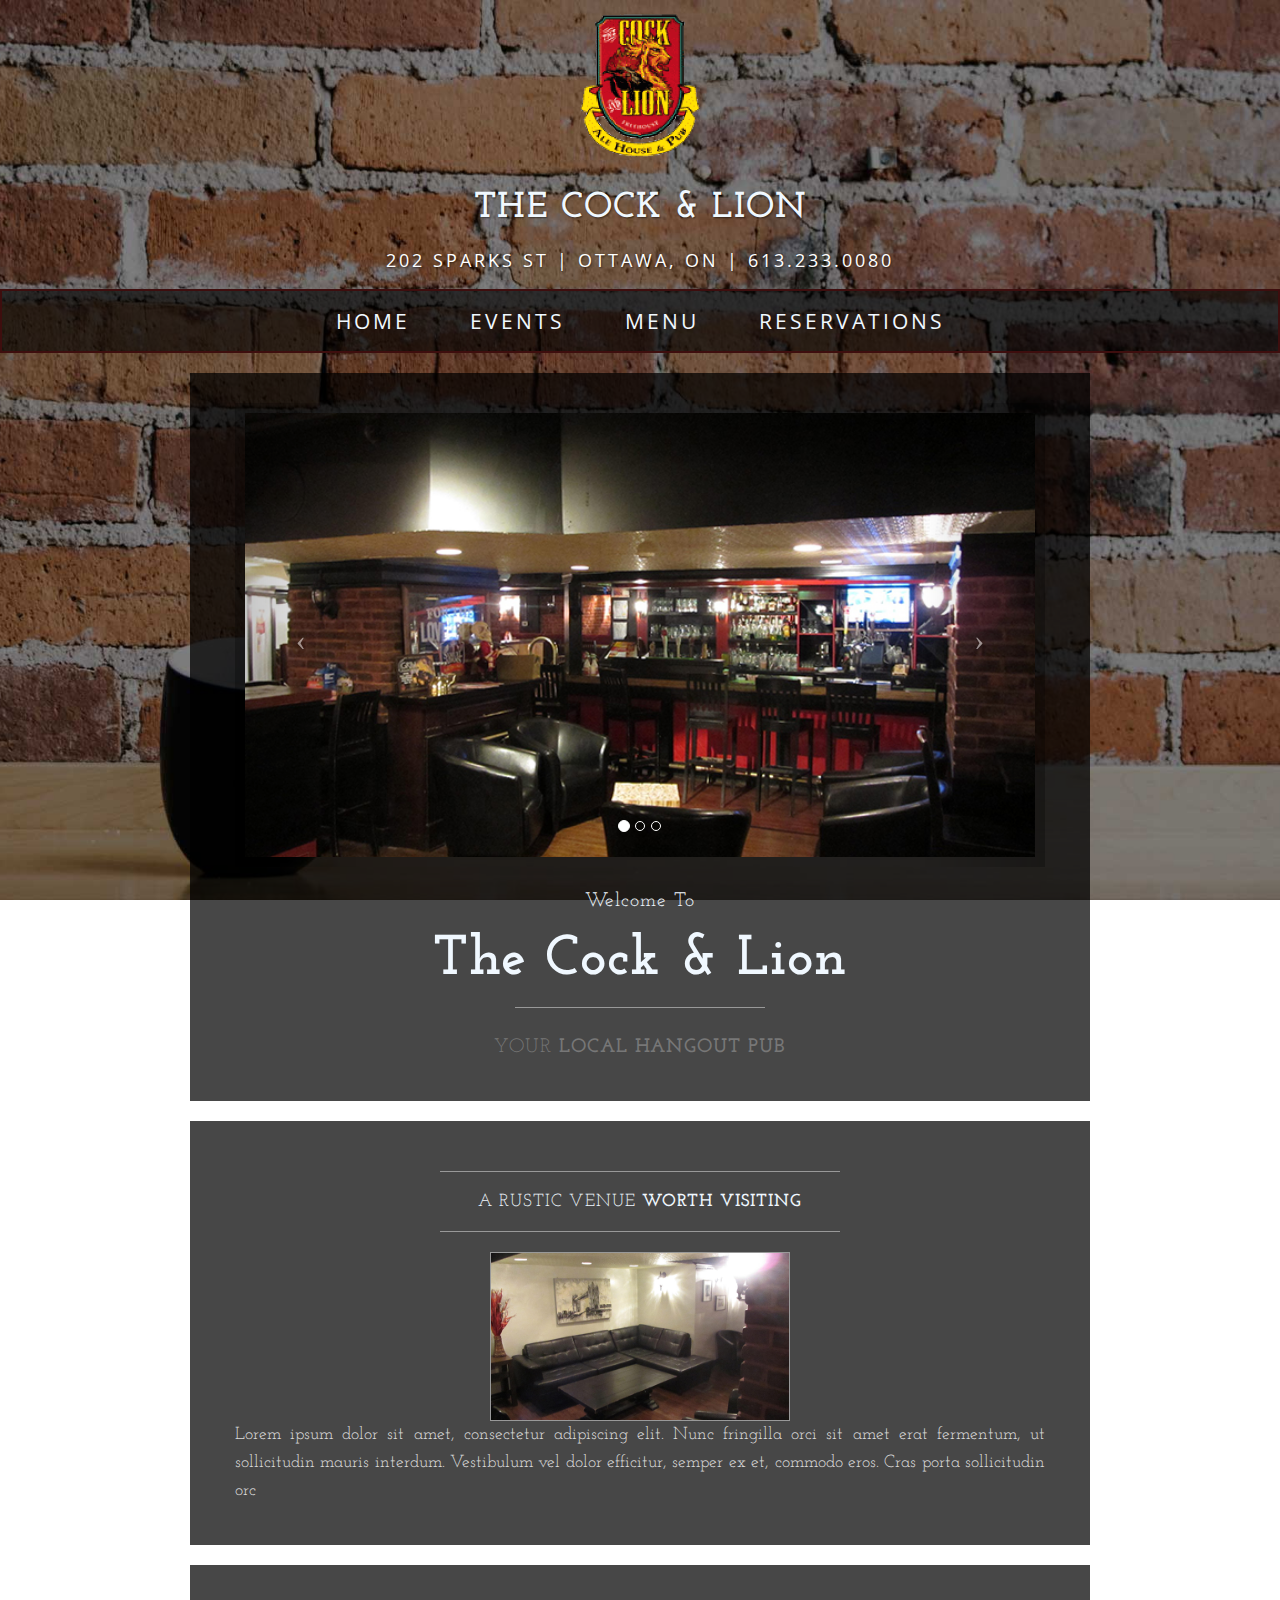
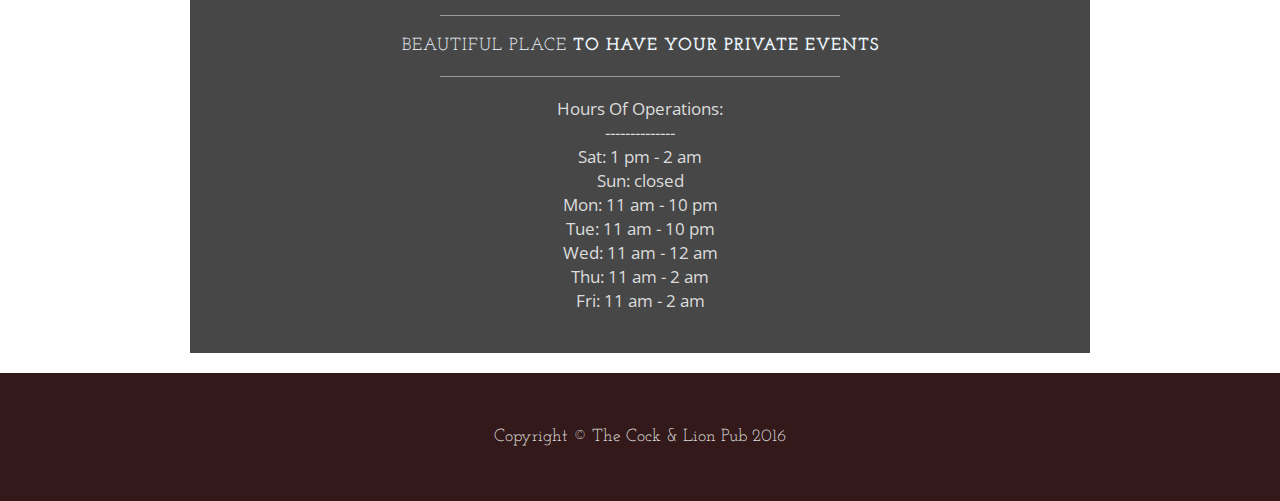
<file: index.html>
<!DOCTYPE html>
<html lang="en">

<head>

    <meta charset="utf-8">
    <meta http-equiv="X-UA-Compatible" content="IE=edge">
    <meta name="viewport" content="width=device-width, initial-scale=1">
    <meta name="description" content="">
    <meta name="author" content="">

    <title>Business Casual - Start Bootstrap Theme</title>

    <!-- Bootstrap Core CSS -->
    <link href="css/bootstrap.min.css" rel="stylesheet">

    <!-- Custom CSS -->
    <link href="css/business-casual.css" rel="stylesheet">

    <!-- Fonts -->
    <link href="http://fonts.googleapis.com/css?family=Open+Sans:300italic,400italic,600italic,700italic,800italic,400,300,600,700,800" rel="stylesheet" type="text/css">
    <link href="http://fonts.googleapis.com/css?family=Josefin+Slab:100,300,400,600,700,100italic,300italic,400italic,600italic,700italic" rel="stylesheet" type="text/css">

    <!-- HTML5 Shim and Respond.js IE8 support of HTML5 elements and media queries -->
    <!-- WARNING: Respond.js doesn't work if you view the page via file:// -->
    <!--[if lt IE 9]>
        <script src="https://oss.maxcdn.com/libs/html5shiv/3.7.0/html5shiv.js"></script>
        <script src="https://oss.maxcdn.com/libs/respond.js/1.4.2/respond.min.js"></script>
    <![endif]-->

</head>

<body>
    <div class="brand">
    
            <img style="max-width:150px; margin-top: 2px;"
             id="logo" src="img/Cocklionlogo.png">
    
		<h1 id=#header>The Cock & Lion</h1>
    </div>
    <div class="address-bar">202 Sparks st | Ottawa, ON | 613.233.0080 </div>

    <!-- Navigation -->
    <nav class="navbar fix navbar-default"  role="navigation">
        <div class="container-fluid">
            <!-- Brand and toggle get grouped for better mobile display -->
            <div class="navbar-header">
                <button type="button" class="navbar-toggle" data-toggle="collapse" data-target="#bs-example-navbar-collapse-1">
                    <span class="sr-only">Toggle navigation</span>
                    <span class="icon-bar"></span>
                    <span class="icon-bar"></span>
                    <span class="icon-bar"></span>
                </button>
                <!-- navbar-brand is hidden on larger screens, but visible when the menu is collapsed -->
                <a class="navbar-brand" href="index.html">cock and lion</a>
            </div>
            <!-- Collect the nav links, forms, and other content for toggling -->
            <div class="collapse navbar-collapse" id="bs-example-navbar-collapse-1">
                <ul class="nav navbar-nav">
                    <li>
                        <a href="index.html">Home</a>
                    </li>
                    <li>
                        <a href="events.html">Events</a>
                    </li>
                    <li>
                        <a href="Menu.html">Menu</a>
                    </li>
                    <li>
                        <a href="contact.html">Reservations</a>
                    </li>
                </ul>
            </div>
            <!-- /.navbar-collapse -->
        </div>
        <!-- /.container -->
    </nav>

    <div class="container">

        <div class="row">
            <div class="box">
                <div class="col-lg-12 text-center">
                    <div id="carousel-example-generic" class="carousel slide">
                        <!-- Indicators -->
                        <ol class="carousel-indicators hidden-xs">
                            <li data-target="#carousel-example-generic" data-slide-to="0" class="active"></li>
                            <li data-target="#carousel-example-generic" data-slide-to="1"></li>
                            <li data-target="#carousel-example-generic" data-slide-to="2"></li>
                        </ol>

                        <!-- Wrapper for slides -->
                        <div class="carousel-inner">
                            <div class="item active">
                                <img class="img-responsive img-full" src="img/interior.jpg" alt="">
                            </div>
                            <div class="item">
                                <img class="img-responsive img-full" src="img/interior.jpg" alt="">
                            </div>
                                <div class="item">
                                <img class="img-responsive img-full" src="img/interior.jpg" alt="">
                            </div>
                                <div class="item">
                                <img class="img-responsive img-full" src="img/interior.jpg" alt="">
                            </div>
                         
                        </div>

                        <!-- Controls -->
                        <a class="left carousel-control" href="#carousel-example-generic" data-slide="prev">
                            <span class="icon-prev"></span>
                        </a>
                        <a class="right carousel-control" href="#carousel-example-generic" data-slide="next">
                            <span class="icon-next"></span>
                        </a>
                    </div>
                    <h2 class="brand-before">
                        <small id="welcometo">Welcome to</small>
                    </h2>
                    <h1 class="brand-name">The Cock & Lion</h1>
                    <hr class="tagline-divider">
                    <h2>
                        <small>Your
                            <strong>Local Hangout Pub</strong>
                        </small>
                    </h2>
                </div>
            </div>
        </div>

        <div class="row">
            <div class="box">
                <div class="col-lg-12">
                    <hr>
                    <h2 class="intro-text text-center">A Rustic Venue
                        <strong>worth visiting</strong>
                    </h2>
                    <hr>
                    <img class="img-responsive img-border" src="img/interior2.jpg" style="width:300px;" alt="">
                    <hr class="visible-xs">
                    <p >Lorem ipsum dolor sit amet, consectetur adipiscing elit. Nunc fringilla orci sit amet erat fermentum, ut sollicitudin mauris interdum. Vestibulum vel dolor efficitur, semper ex et, commodo eros. Cras porta sollicitudin  orc</p>
                    
                </div>
            </div>
        </div>

        <div class="row">
            <div class="box">
                <div class="col-lg-12">
                    <hr>
                    <h2 class="intro-text text-center">Beautiful Place
                        <strong>to have your private events</strong>
                    </h2>
                    <hr>
           
                    <ul>
                    <li>Hours Of Operations:</li>
                    <li>--------------</li>
                    	<li>Sat: 1 pm - 2 am</li>
                    	<li>Sun: closed</li>
                    	<li>Mon: 11 am - 10 pm</li>
                    	<li>Tue: 11 am - 10 pm</li>
                    	<li>Wed: 11 am - 12 am</li>
                    	<li>Thu: 11 am - 2  am</li>
                    	<li>Fri: 11 am - 2 am</li>
                    </ul>
					
                </div>
            </div>
        </div>
</div>
    <!-- /.container -->

    <footer>
        <div class="container">
            <div class="row">
                <div class="col-lg-12 text-center">
                    <p>Copyright &copy; The Cock & Lion Pub 2016</p>
                </div>
            </div>
        </div>
    </footer>

    <!-- jQuery -->
    <script src="js/jquery.js"></script>

    <!-- Bootstrap Core JavaScript -->
    <script src="js/bootstrap.min.js"></script>

    <!-- Script to Activate the Carousel -->
    <script>
		
		document.addEventListener("DOMContentLoaded", function (){
			
			document.body.style.display = "block";
		})
    $('.carousel').carousel({
        interval: 4000 //changes the speed
    })
    </script>

</body>

</html>
</file>
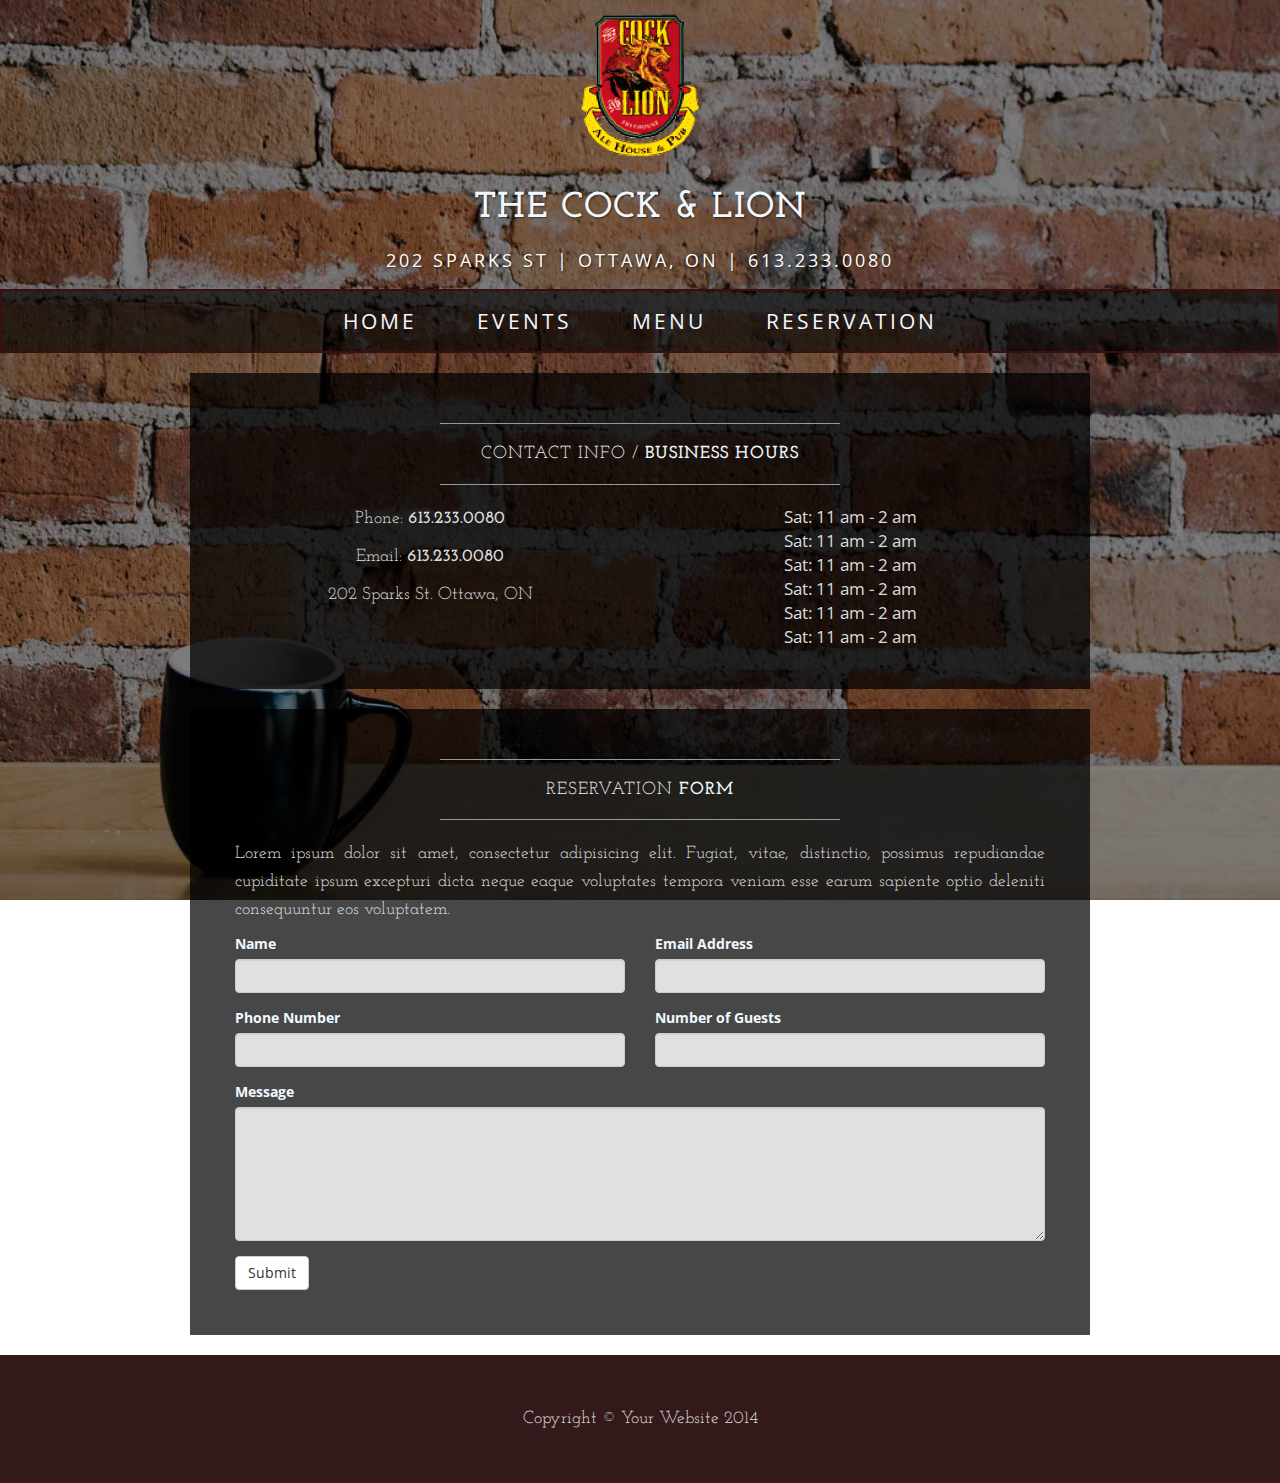
<file: contact.html>
<!DOCTYPE html>
<html lang="en">

<head>

    <meta charset="utf-8">
    <meta http-equiv="X-UA-Compatible" content="IE=edge">
    <meta name="viewport" content="width=device-width, initial-scale=1">
    <meta name="description" content="">
    <meta name="author" content="">

    <title>Contact - Business Casual - Start Bootstrap Theme</title>

    <!-- Bootstrap Core CSS -->
    <link href="css/bootstrap.min.css" rel="stylesheet">

    <!-- Custom CSS -->
    <link href="css/business-casual.css" rel="stylesheet">
    <link href="css/menu.css" rel="stylesheet">

    <!-- Fonts -->
    <link href="http://fonts.googleapis.com/css?family=Open+Sans:300italic,400italic,600italic,700italic,800italic,400,300,600,700,800" rel="stylesheet" type="text/css">
    <link href="http://fonts.googleapis.com/css?family=Josefin+Slab:100,300,400,600,700,100italic,300italic,400italic,600italic,700italic" rel="stylesheet" type="text/css">

    <!-- HTML5 Shim and Respond.js IE8 support of HTML5 elements and media queries -->
    <!-- WARNING: Respond.js doesn't work if you view the page via file:// -->
    <!--[if lt IE 9]>
        <script src="https://oss.maxcdn.com/libs/html5shiv/3.7.0/html5shiv.js"></script>
        <script src="https://oss.maxcdn.com/libs/respond.js/1.4.2/respond.min.js"></script>
    <![endif]-->

</head>

<body>

  <div class="brand">
    
            <img style="max-width:150px; margin-top: 2px;"
             id="logo" src="img/Cocklionlogo.png">
    
		<h1 id=#header>The Cock & Lion</h1>
    </div>
    <div class="address-bar">202 Sparks st | Ottawa, ON | 613.233.0080 </div>


   <nav class="navbar fix navbar-default" role="navigation">
        <div class="container">
            <!-- Brand and toggle get grouped for better mobile display -->
            <div class="navbar-header">
                <button type="button" class="navbar-toggle" data-toggle="collapse" data-target="#bs-example-navbar-collapse-1">
                    <span class="sr-only">Toggle navigation</span>
                    <span class="icon-bar"></span>
                    <span class="icon-bar"></span>
                    <span class="icon-bar"></span>
                </button>
                <!-- navbar-brand is hidden on larger screens, but visible when the menu is collapsed -->
                <a class="navbar-brand" href="index.html">Cock & LION</a>
            </div>
            <!-- Collect the nav links, forms, and other content for toggling -->
            <div class="collapse navbar-collapse" id="bs-example-navbar-collapse-1">
                <ul class="nav navbar-nav">
                    <li>
                        <a href="index.html">Home</a>
                    </li>
                    <li>
                        <a href="events.html">Events</a>
                    </li>
                    <li>
                        <a href="Menu.html">Menu</a>
                    </li>
                    <li>
                        <a href="contact.html">Reservation</a>
                    </li>
                </ul>
            </div>
            <!-- /.navbar-collapse -->
        </div>
        <!-- /.container -->
    </nav>


    <div class="container">

        <div class="row">
            <div class="box">
                <div class="col-lg-12">
                    <hr>
                    <h2 class="intro-text text-center">Contact info /
                        <strong>business HOurs</strong>
                    </h2>
                    <hr>
                </div>
               
          	<div class="col-sm-6">
				<div class="items">
				
					<p class="infos">Phone: <strong>613.233.0080</strong></p>
					<p class="infos">Email: <strong>613.233.0080</strong></p>
					<div  >
						<p class="infos">202 Sparks St. Ottawa, ON</p>
					</div>
      			</div>
			</div>
      		<div class="col-sm-6">
      			<div class="items">
				<ul>
                   
                    
                    	<li>Sat: 11 am - 2 am</li>
                    	<li>Sat: 11 am - 2 am</li>
                    	<li>Sat: 11 am - 2 am</li>
                    	<li>Sat: 11 am - 2 am</li>
                    	<li>Sat: 11 am - 2 am</li>
                    	<li>Sat: 11 am - 2 am</li>
                    </ul>
				</div>
                   
				
<!--
                    <ul>
                    <li>Hours Of Operations:</li>
                    
                    	<li>Sat: 11 am - 2 am</li>
                    	<li>Sat: 11 am - 2 am</li>
                    	<li>Sat: 11 am - 2 am</li>
                    	<li>Sat: 11 am - 2 am</li>
                    	<li>Sat: 11 am - 2 am</li>
                    	<li>Sat: 11 am - 2 am</li>
                    </ul>
-->
			</div>
                </div>
                <div class="clearfix"></div>
            </div>
        </div>

        <div class="row">
            <div class="box">
                <div class="col-lg-12">
                    <hr>
                    <h2 class="intro-text text-center">Reservation
                        <strong>form</strong>
                    </h2>
                    <hr>
                    <p>Lorem ipsum dolor sit amet, consectetur adipisicing elit. Fugiat, vitae, distinctio, possimus repudiandae cupiditate ipsum excepturi dicta neque eaque voluptates tempora veniam esse earum sapiente optio deleniti consequuntur eos voluptatem.</p>
                    <form role="form">
                        <div class="row">
                            <div class="form-group col-md-6">
                                <label>Name</label>
                                <input type="text" class="form-control">
                            </div>
                            <div class="form-group col-md-6">
                                <label>Email Address</label>
                                <input type="email" class="form-control">
                            </div>
                            <div class="form-group col-md-6">
                                <label>Phone Number</label>
                                <input type="tel" class="form-control">
                            </div>
                               <div class="form-group col-md-6">
                                <label>Number of Guests</label>
                                <input type="tel" class="form-control">
                            </div>
                            <div class="clearfix"></div>
                            <div class="form-group col-lg-12">
                                <label>Message</label>
                                <textarea class="form-control" rows="6"></textarea>
                            </div>
                            <div class="form-group col-lg-12">
                                <input type="hidden" name="save" value="contact">
                                <button type="submit" class="btn btn-default">Submit</button>
                            </div>
                        </div>
                    </form>
                </div>
            </div>
        </div>

    </div>
    <!-- /.container -->

    <footer>
        <div class="container">
            <div class="row">
                <div class="col-lg-12 text-center">
                    <p>Copyright &copy; Your Website 2014</p>
                </div>
            </div>
        </div>
    </footer>
 <script>
		
		document.addEventListener("DOMContentLoaded", function (){
			
			document.body.style.display = "block";
		})
  
    </script>
    <!-- jQuery -->
    <script src="js/jquery.js"></script>

    <!-- Bootstrap Core JavaScript -->
    <script src="js/bootstrap.min.js"></script>

</body>

</html>
</file>
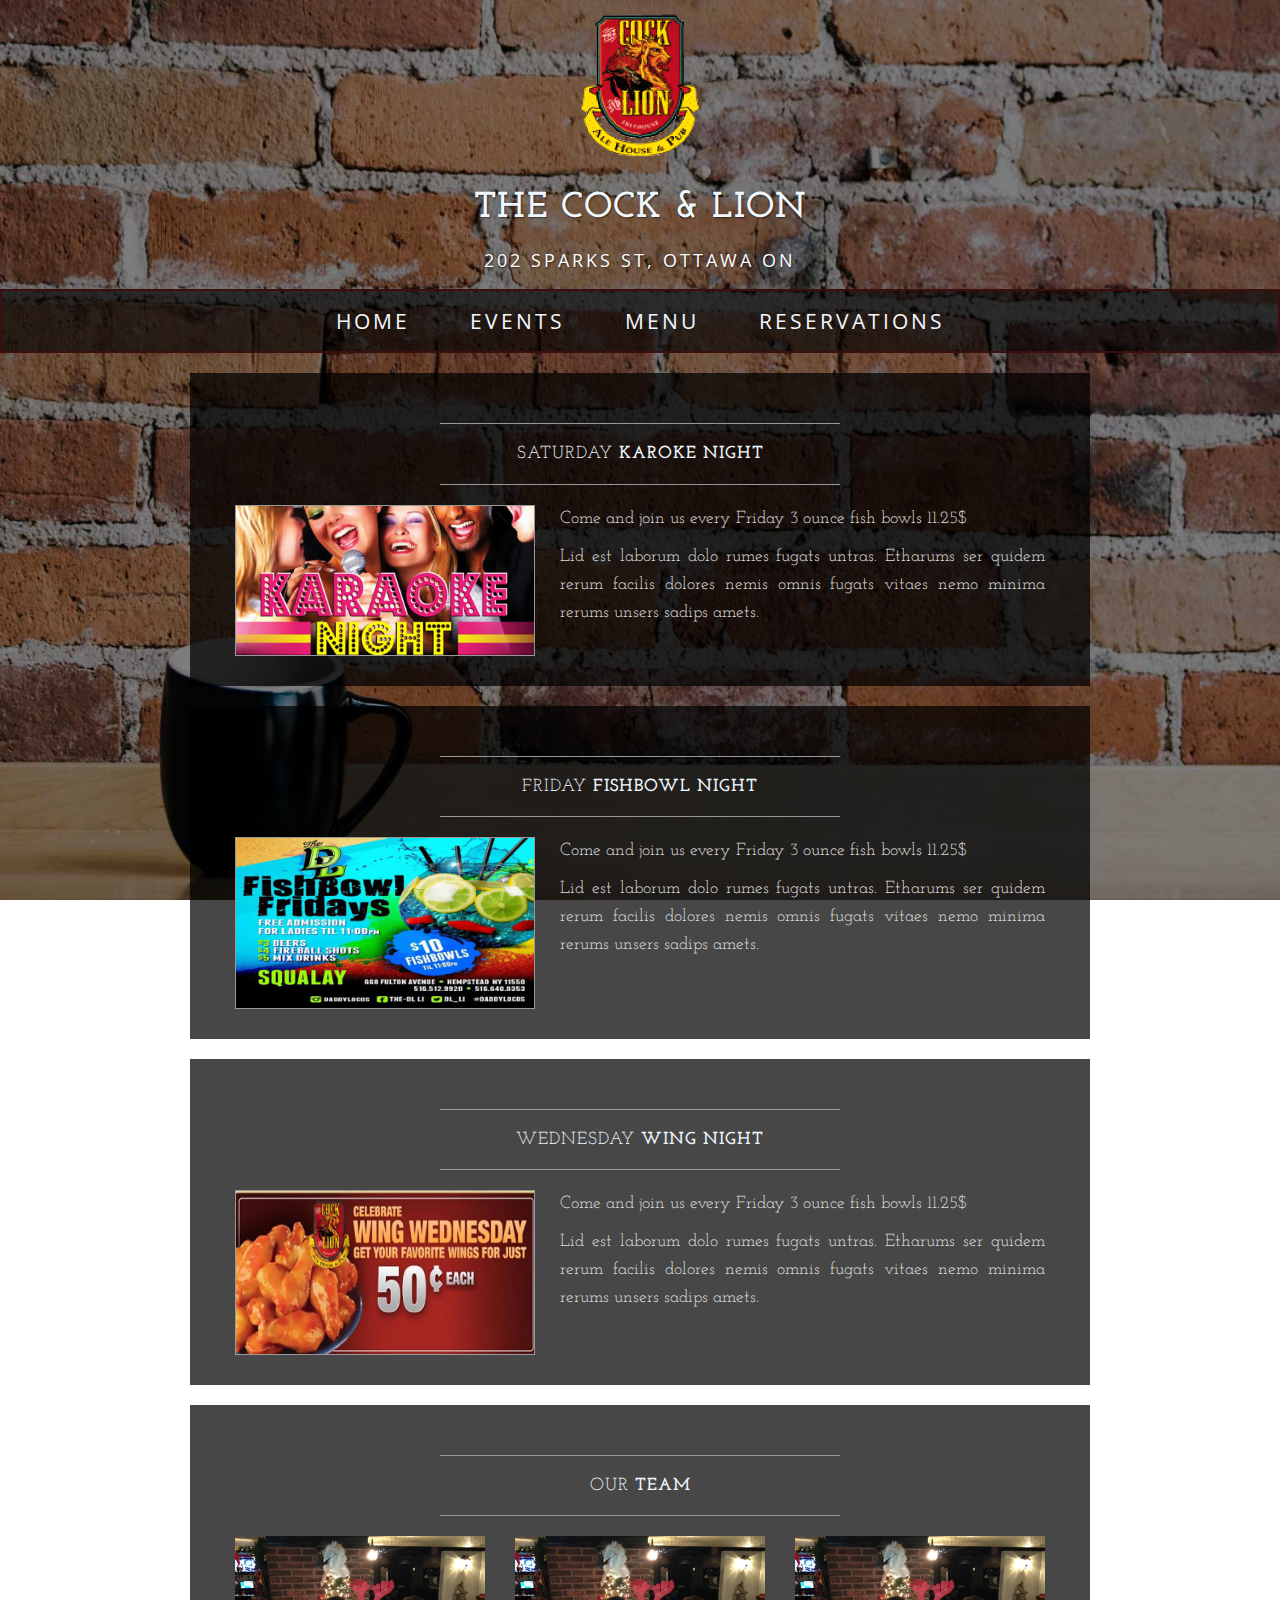
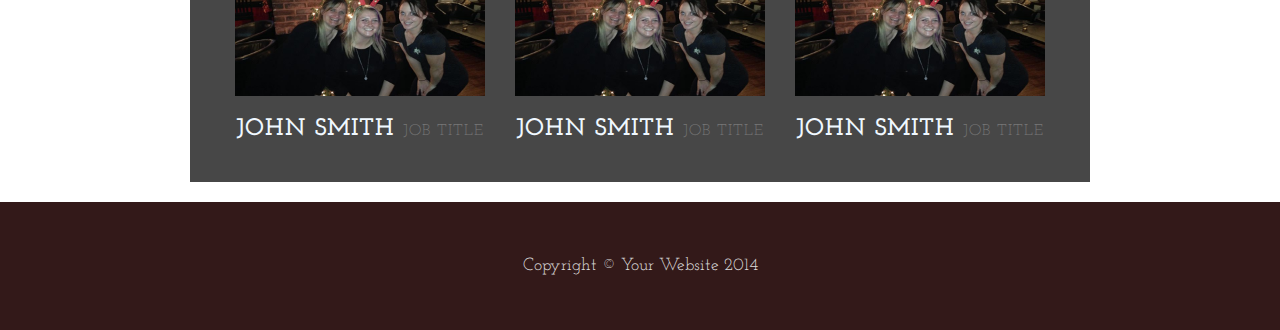
<file: events.html>
<!DOCTYPE html>
<html lang="en">

<head>

    <meta charset="utf-8">
    <meta http-equiv="X-UA-Compatible" content="IE=edge">
    <meta name="viewport" content="width=device-width, initial-scale=1">
    <meta name="description" content="">
    <meta name="author" content="">

    <title>About - Business Casual - Start Bootstrap Theme</title>

    <!-- Bootstrap Core CSS -->
    <link href="css/bootstrap.min.css" rel="stylesheet">

    <!-- Custom CSS -->
    <link href="css/business-casual.css" rel="stylesheet">

    <!-- Fonts -->
    <link href="http://fonts.googleapis.com/css?family=Open+Sans:300italic,400italic,600italic,700italic,800italic,400,300,600,700,800" rel="stylesheet" type="text/css">
    <link href="http://fonts.googleapis.com/css?family=Josefin+Slab:100,300,400,600,700,100italic,300italic,400italic,600italic,700italic" rel="stylesheet" type="text/css">

    <!-- HTML5 Shim and Respond.js IE8 support of HTML5 elements and media queries -->
    <!-- WARNING: Respond.js doesn't work if you view the page via file:// -->
    <!--[if lt IE 9]>
        <script src="https://oss.maxcdn.com/libs/html5shiv/3.7.0/html5shiv.js"></script>
        <script src="https://oss.maxcdn.com/libs/respond.js/1.4.2/respond.min.js"></script>
    <![endif]-->

</head>

<body>

       <div class="brand">
    
            <img style="max-width:150px; margin-top: 2px;"
             id="logo" src="img/Cocklionlogo.png">
    
		<h1 id=#header>The Cock & Lion</h1>
    </div>
    <div class="address-bar">202 Sparks st, Ottawa ON</div>

    <!-- Navigation -->
    <nav class="navbar fix navbar-default" role="navigation">
        <div class="container">
            <!-- Brand and toggle get grouped for better mobile display -->
            <div class="navbar-header">
                <button type="button" class="navbar-toggle" data-toggle="collapse" data-target="#bs-example-navbar-collapse-1">
                    <span class="sr-only">Toggle navigation</span>
                    <span class="icon-bar"></span>
                    <span class="icon-bar"></span>
                    <span class="icon-bar"></span>
                </button>
                <!-- navbar-brand is hidden on larger screens, but visible when the menu is collapsed -->
                <a class="navbar-brand" href="index.html">Business Casual</a>
            </div>
            <!-- Collect the nav links, forms, and other content for toggling -->
            <div class="collapse navbar-collapse" id="bs-example-navbar-collapse-1">
                <ul class="nav navbar-nav">
                    <li>
                        <a href="index.html">Home</a>
                    </li>
                    <li>
                        <a href="events.html">Events</a>
                    </li>
                    <li>
                        <a href="Menu.html">Menu</a>
                    </li>
                    <li>
                        <a href="contact.html">Reservations</a>
                    </li>
                </ul>
            </div>
            <!-- /.navbar-collapse -->
        </div>
        <!-- /.container -->
    </nav>

    <div class="container">

        <div class="row">
          <div class="box">
                <div class="col-lg-12">
                    <hr>
                    <h2 class="intro-text text-center">Saturday
                        <strong>Karoke Night</strong>
                    </h2>
                    <hr>
                    <img class="img-responsive img-border img-left" src="img/karoke.jpg" id="blurp" alt="">
                    <hr class="visible-xs">
                 <p>Come and join us every Friday 3 ounce fish bowls 11.25$</p>
                    <p>Lid est laborum dolo rumes fugats untras. Etharums ser quidem rerum facilis dolores nemis omnis fugats vitaes nemo minima rerums unsers sadips amets.</p>
                    
                </div>
            </div>
            <!--------------------Day------------------>
            <div class="box">
                <div class="col-lg-12">
                    <hr>
                    <h2 class="intro-text text-center">Friday
                        <strong>Fishbowl Night</strong>
                    </h2>
                    <hr>
                    <img class="img-responsive img-border img-left" src="img/Fishbowl.jpg" id="blurp" alt="">
                    <hr class="visible-xs">
                 <p>Come and join us every Friday 3 ounce fish bowls 11.25$</p>
                    <p>Lid est laborum dolo rumes fugats untras. Etharums ser quidem rerum facilis dolores nemis omnis fugats vitaes nemo minima rerums unsers sadips amets.</p>
                    
                </div>
            </div>
            <!--------------------Day------------------>
             <div class="box">
                <div class="col-lg-12">
                    <hr>
                    <h2 class="intro-text text-center">Wednesday
                        <strong>Wing Night</strong>
                    </h2>
                    <hr>
                    <img class="img-responsive img-border img-left" src="img/Wings.jpg" id="blurp" alt="">
                    <hr class="visible-xs">
                 <p>Come and join us every Friday 3 ounce fish bowls 11.25$</p>
                    <p>Lid est laborum dolo rumes fugats untras. Etharums ser quidem rerum facilis dolores nemis omnis fugats vitaes nemo minima rerums unsers sadips amets.</p>
                    
                </div>
            </div>
            <!--------------------Day------------------>
  
        </div>

        <div class="row">
            <div class="box">
                <div class="col-lg-12">
                    <hr>
                    <h2 class="intro-text text-center">Our
                        <strong>Team</strong>
                    </h2>
                    <hr>
                </div>
                <div class="col-sm-4 text-center">
                    <img class="img-responsive" src="img/team.jpg" alt="">
                    <h3>John Smith
                        <small>Job Title</small>
                    </h3>
                </div>
                <div class="col-sm-4 text-center">
                    <img class="img-responsive" src="img/team.jpg" alt="">
                    <h3>John Smith
                        <small>Job Title</small>
                    </h3>
                </div>
                <div class="col-sm-4 text-center">
                    <img class="img-responsive" src="img/team.jpg" alt="">
                    <h3>John Smith
                        <small>Job Title</small>
                    </h3>
                </div>
                <div class="clearfix"></div>
            </div>
        </div>

    </div>
    <!-- /.container -->

    <footer>
        <div class="container">
            <div class="row">
                <div class="col-lg-12 text-center">
                    <p>Copyright &copy; Your Website 2014</p>
                </div>
            </div>
        </div>
    </footer>
 <script>
		
		document.addEventListener("DOMContentLoaded", function (){
			
			document.body.style.display = "block";
		})
 
    </script>
    <!-- jQuery -->
    <script src="js/jquery.js"></script>

    <!-- Bootstrap Core JavaScript -->
    <script src="js/bootstrap.min.js"></script>

</body>

</html>
</file>
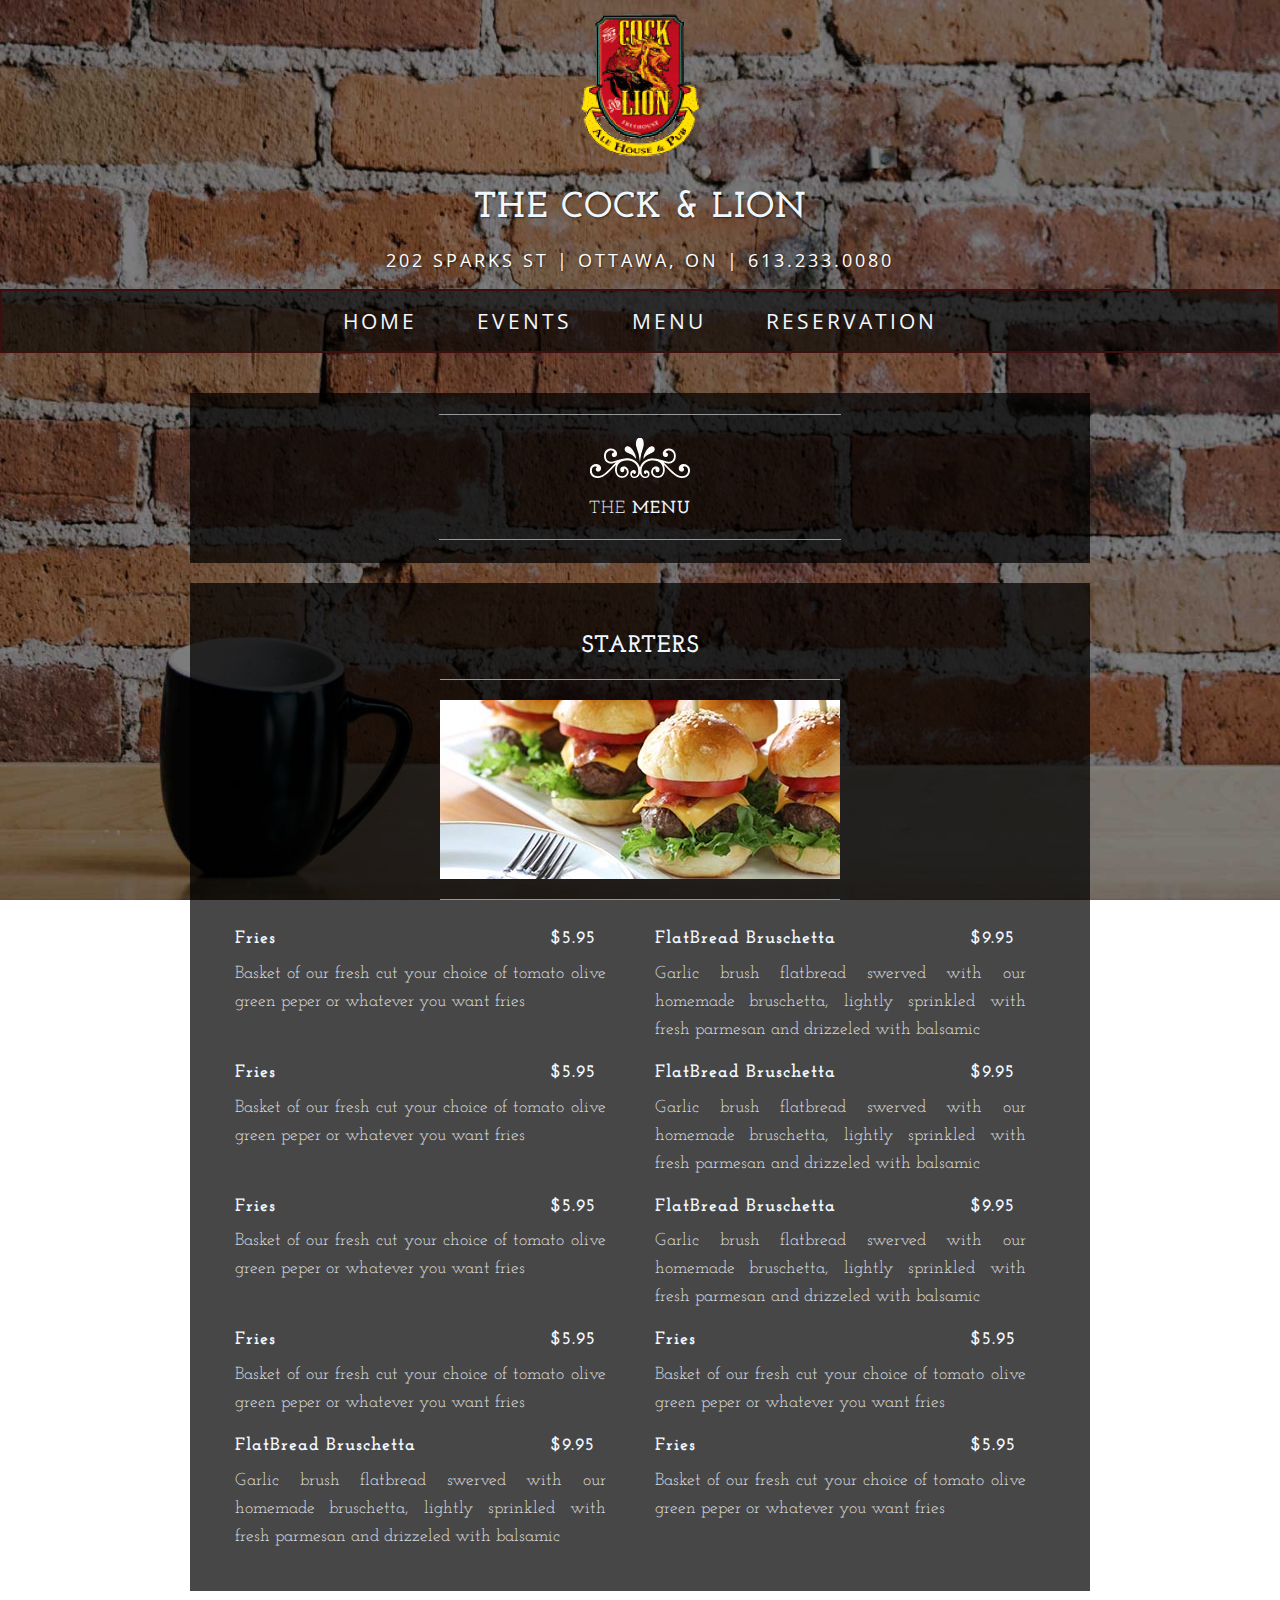
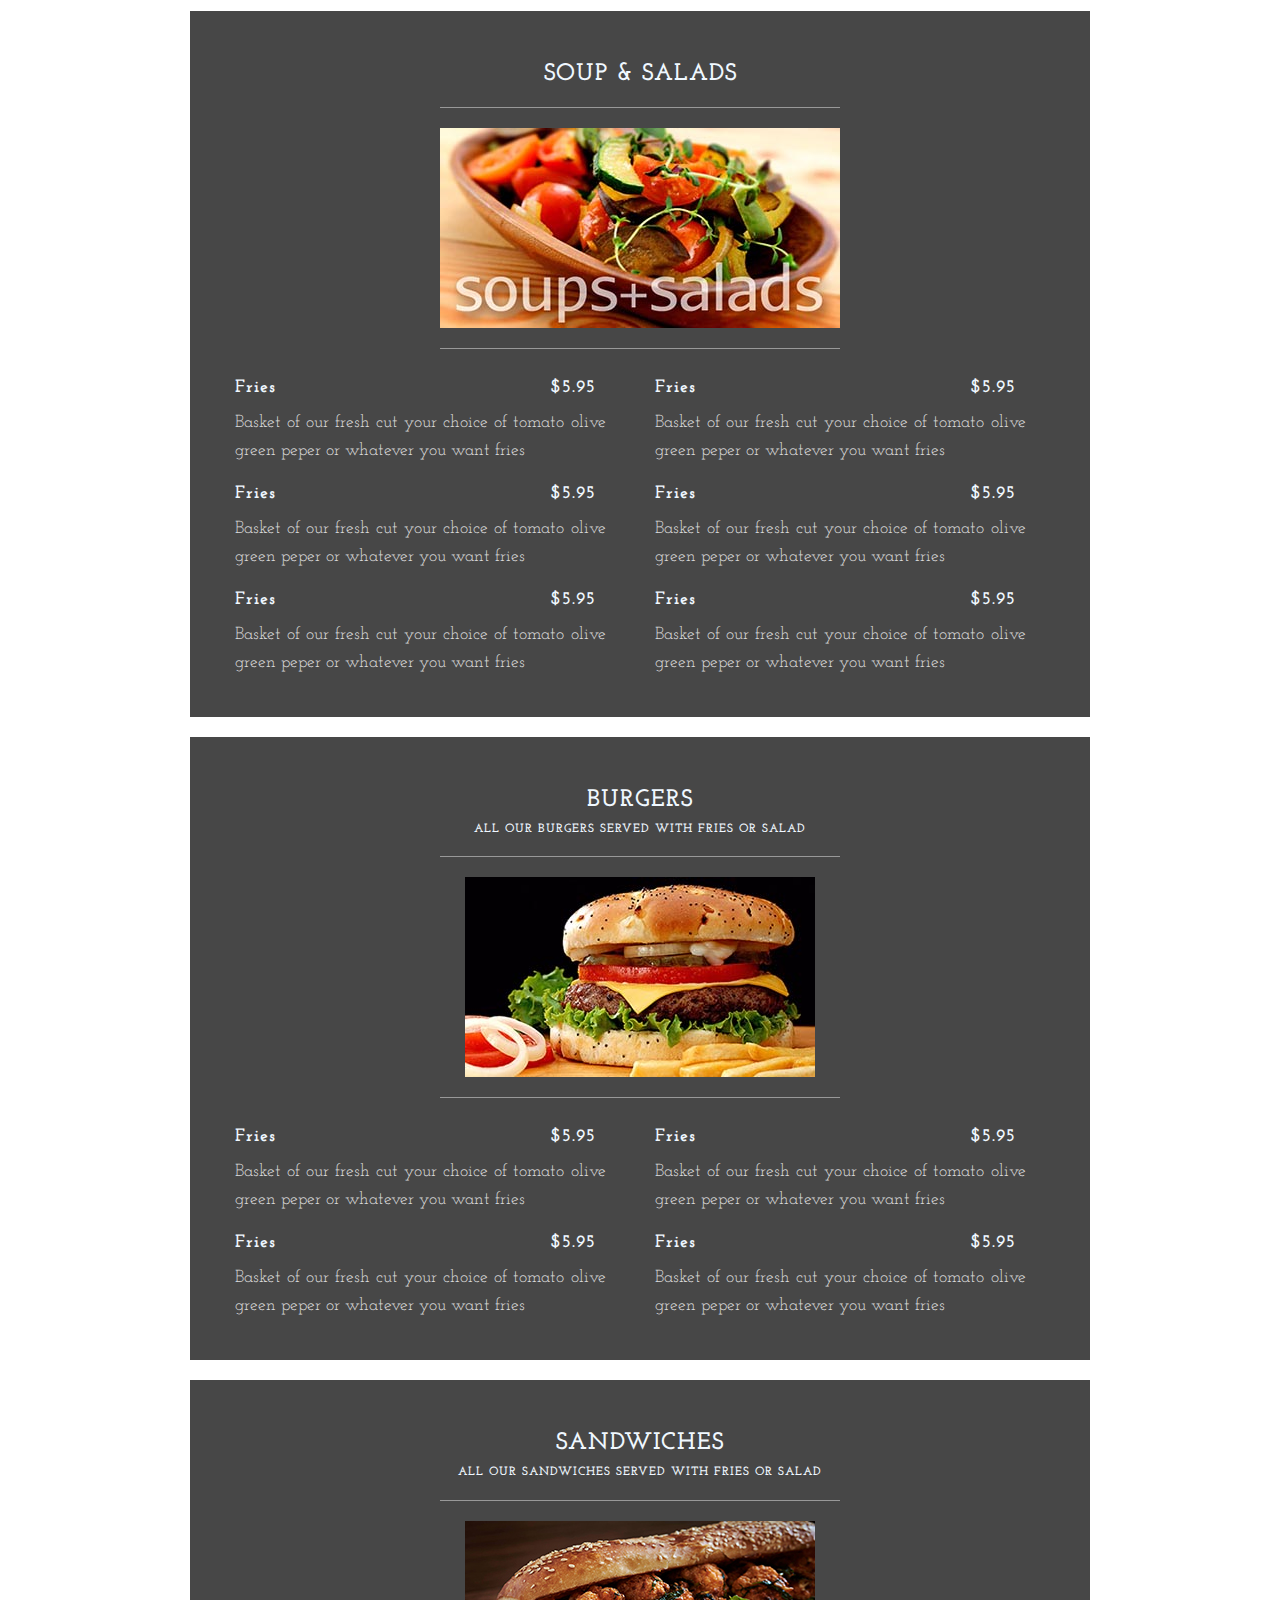
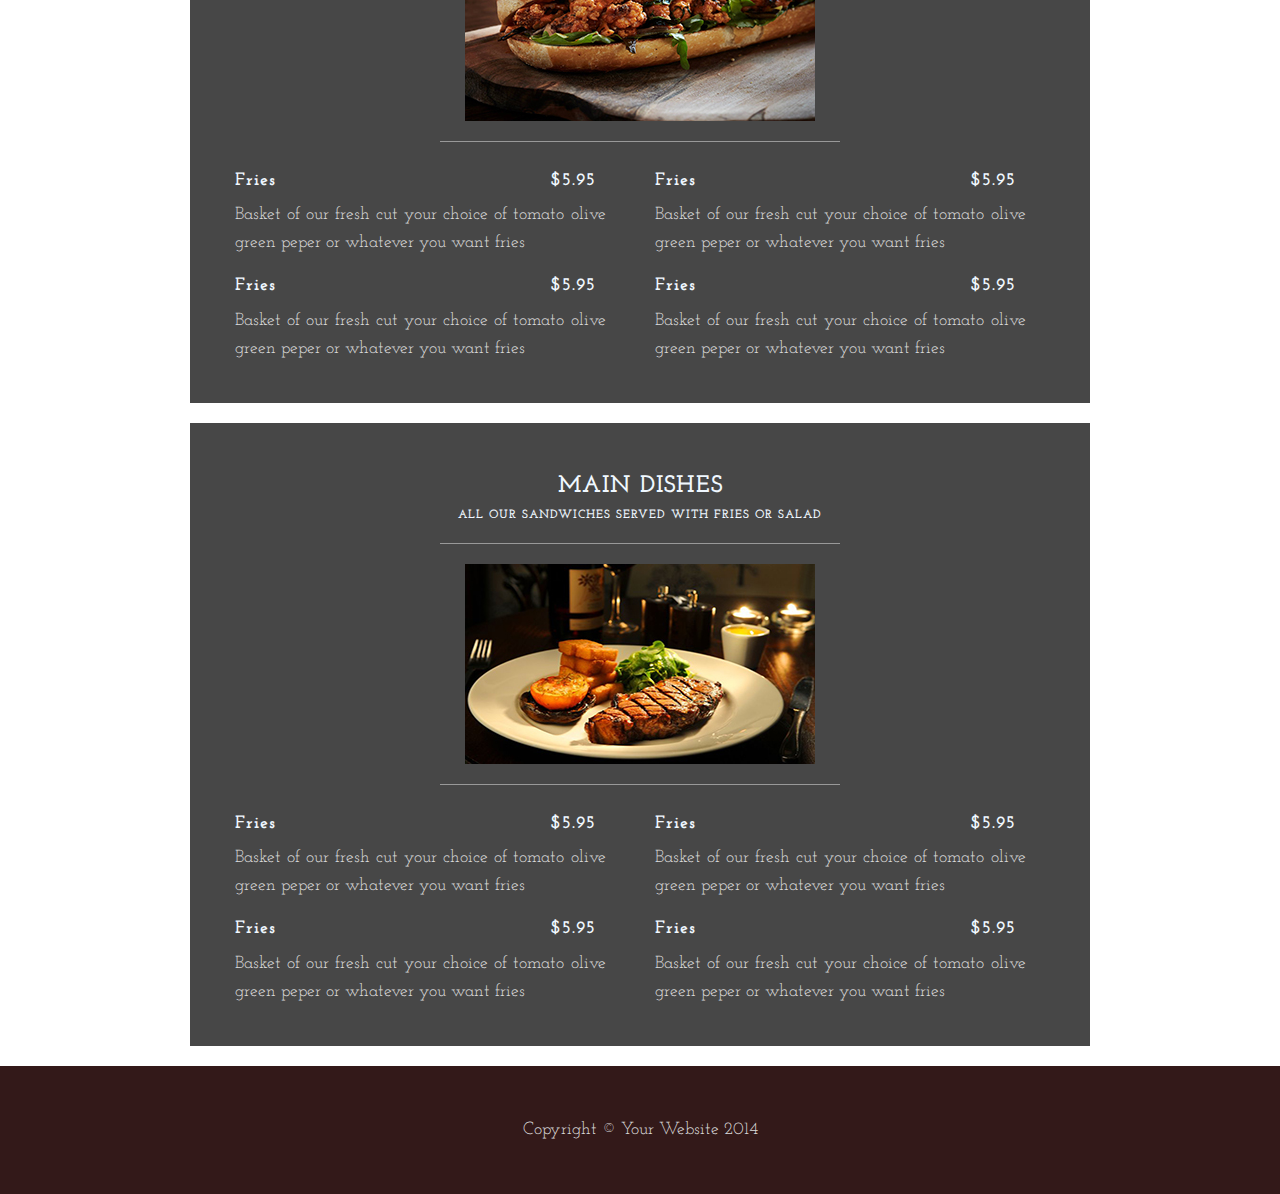
<file: Menu.html>
<!DOCTYPE html>
<html lang="en">

<head>

    <meta charset="utf-8">
    <meta http-equiv="X-UA-Compatible" content="IE=edge">
    <meta name="viewport" content="width=device-width, initial-scale=1">
    <meta name="description" content="">
    <meta name="author" content="">

    <title>Blog - Business Casual - Start Bootstrap Theme</title>

    <!-- Bootstrap Core CSS -->
    <link href="css/bootstrap.min.css" rel="stylesheet">

    <!-- Custom CSS -->
    <link href="css/business-casual.css" rel="stylesheet">
    <link href="css/menu.css" rel="stylesheet">


    <!-- Fonts -->
    <link href="http://fonts.googleapis.com/css?family=Open+Sans:300italic,400italic,600italic,700italic,800italic,400,300,600,700,800" rel="stylesheet" type="text/css">
    <link href="http://fonts.googleapis.com/css?family=Josefin+Slab:100,300,400,600,700,100italic,300italic,400italic,600italic,700italic" rel="stylesheet" type="text/css">

    <!-- HTML5 Shim and Respond.js IE8 support of HTML5 elements and media queries -->
    <!-- WARNING: Respond.js doesn't work if you view the page via file:// -->
    <!--[if lt IE 9]>
        <script src="https://oss.maxcdn.com/libs/html5shiv/3.7.0/html5shiv.js"></script>
        <script src="https://oss.maxcdn.com/libs/respond.js/1.4.2/respond.min.js"></script>
    <![endif]-->

</head>

<body>

       <div class="brand">
    
            <img style="max-width:150px; margin-top: 2px;"
             id="logo" src="img/Cocklionlogo.png">
    
		<h1 id=#header>The Cock & Lion</h1>
    </div>
    <div class="address-bar">202 Sparks st | Ottawa, ON | 613.233.0080 </div>

    <!-- Navigation -->
    <nav class="navbar fix navbar-default" role="navigation">
        <div class="container">
            <!-- Brand and toggle get grouped for better mobile display -->
            <div class="navbar-header">
                <button type="button" class="navbar-toggle" data-toggle="collapse" data-target="#bs-example-navbar-collapse-1">
                    <span class="sr-only">Toggle navigation</span>
                    <span class="icon-bar"></span>
                    <span class="icon-bar"></span>
                    <span class="icon-bar"></span>
                </button>
                <!-- navbar-brand is hidden on larger screens, but visible when the menu is collapsed -->
                <a class="navbar-brand" href="index.html">Cock & LION</a>
            </div>
            <!-- Collect the nav links, forms, and other content for toggling -->
            <div class="collapse navbar-collapse" id="bs-example-navbar-collapse-1">
                <ul class="nav navbar-nav">
                    <li>
                        <a href="index.html">Home</a>
                    </li>
                    <li>
                        <a href="events.html">Events</a>
                    </li>
                    <li>
                        <a href="Menu.html">Menu</a>
                    </li>
                    <li>
                        <a href="contact.html">Reservation</a>
                    </li>
                </ul>
            </div>
            <!-- /.navbar-collapse -->
        </div>
        <!-- /.container -->
    </nav>

    <div class="container">

        <div class="row">
            <div id="menubox" class="box">
                <div class="col-lg-12">
                    <hr id="hrmenu1">
                    <img id="crown" class="img-responsive" src="img/crown-white.png">
                    <h2 class="intro-text text-center">The
                        <strong>Menu</strong>
                    </h2>
                    <hr id="hrmenu2">
                </div>
			</div> 
		</div>
	</div>
		
	<div class="container">
        <div class="row">
        	<div class="box">
			<h3 id="menu-header">Starters</h3>
      	<hr>
       	<img id="app" class="img-responsive" src="img/appetizers1.jpg">
       	<hr>
        	<div class="col-sm-6">
				<div class="items">
					<h4 class="dishname" >Fries</h4>
					<h4 class="price">$5.95</h4>
					<div  class="discription">
						<p>Basket of our fresh cut your choice of tomato olive green peper or whatever you want fries</p>
					</div>
      			</div>
			</div>
      		<div class="col-sm-6">
				<div class="items">
					<h4 class="dishname" >FlatBread Bruschetta</h4>
					<h4 class="price">$9.95</h4>
					<div  class="discription">
						<p>Garlic brush flatbread swerved with our homemade bruschetta, lightly sprinkled with fresh parmesan and drizzeled with balsamic</p>
					</div>
      			</div>
			</div>
			<div class="col-sm-6">
				<div class="items">
					<h4 class="dishname" >Fries</h4>
					<h4 class="price">$5.95</h4>
					<div  class="discription">
						<p>Basket of our fresh cut your choice of tomato olive green peper or whatever you want fries</p>
					</div>
      			</div>
			</div>
			<div class="col-sm-6">
				<div class="items">
					<h4 class="dishname" >FlatBread Bruschetta</h4>
					<h4 class="price">$9.95</h4>
					<div  class="discription">
						<p>Garlic brush flatbread swerved with our homemade bruschetta, lightly sprinkled with fresh parmesan and drizzeled with balsamic</p>
					</div>
      			</div>
			</div>
			<div class="col-sm-6">
				<div class="items">
					<h4 class="dishname" >Fries</h4>
					<h4 class="price">$5.95</h4>
					<div  class="discription">
						<p>Basket of our fresh cut your choice of tomato olive green peper or whatever you want fries</p>
					</div>
      			</div>
			</div>
			<div class="col-sm-6">
				<div class="items">
					<h4 class="dishname" >FlatBread Bruschetta</h4>
					<h4 class="price">$9.95</h4>
					<div  class="discription">
						<p>Garlic brush flatbread swerved with our homemade bruschetta, lightly sprinkled with fresh parmesan and drizzeled with balsamic</p>
					</div>
      			</div>
			</div>
			<div class="col-sm-6">
				<div class="items">
					<h4 class="dishname" >Fries</h4>
					<h4 class="price">$5.95</h4>
					<div  class="discription">
						<p>Basket of our fresh cut your choice of tomato olive green peper or whatever you want fries</p>
					</div>
      			</div>
			</div>
			<div class="col-sm-6">
				<div class="items">
					<h4 class="dishname" >Fries</h4>
					<h4 class="price">$5.95</h4>
					<div  class="discription">
						<p>Basket of our fresh cut your choice of tomato olive green peper or whatever you want fries</p>
					</div>
      			</div>
			</div>
			<div class="col-sm-6">
				<div class="items">
					<h4 class="dishname" >FlatBread Bruschetta</h4>
					<h4 class="price">$9.95</h4>
					<div  class="discription">
						<p>Garlic brush flatbread swerved with our homemade bruschetta, lightly sprinkled with fresh parmesan and drizzeled with balsamic</p>
					</div>
      			</div>
			</div>
			<div class="col-sm-6">
				<div class="items">
					<h4 class="dishname" >Fries</h4>
					<h4 class="price">$5.95</h4>
					<div  class="discription">
						<p>Basket of our fresh cut your choice of tomato olive green peper or whatever you want fries</p>
					</div>
      			</div>
			</div>
			
		</div>
	</div>
	</div>
		
		<!--------SOupSalad------------>
		<div class="container">
        <div class="row">
        	<div class="box">
			<h3 id="menu-header">Soup & Salads</h3>
      	<hr>
       	<img id="app" class="img-responsive" src="img/Soupsalad.jpg">
       	<hr>
        	<div class="col-sm-6">
				<div class="items">
					<h4 class="dishname" >Fries</h4>
					<h4 class="price">$5.95</h4>
					<div  class="discription">
						<p>Basket of our fresh cut your choice of tomato olive green peper or whatever you want fries</p>
					</div>
      			</div>
			</div>
				<div class="col-sm-6">
				<div class="items">
					<h4 class="dishname" >Fries</h4>
					<h4 class="price">$5.95</h4>
					<div  class="discription">
						<p>Basket of our fresh cut your choice of tomato olive green peper or whatever you want fries</p>
					</div>
      			</div>
			</div>
				<div class="col-sm-6">
				<div class="items">
					<h4 class="dishname" >Fries</h4>
					<h4 class="price">$5.95</h4>
					<div  class="discription">
						<p>Basket of our fresh cut your choice of tomato olive green peper or whatever you want fries</p>
					</div>
      			</div>
			</div>
				<div class="col-sm-6">
				<div class="items">
					<h4 class="dishname" >Fries</h4>
					<h4 class="price">$5.95</h4>
					<div  class="discription">
						<p>Basket of our fresh cut your choice of tomato olive green peper or whatever you want fries</p>
					</div>
      			</div>
			</div>
				<div class="col-sm-6">
				<div class="items">
					<h4 class="dishname" >Fries</h4>
					<h4 class="price">$5.95</h4>
					<div  class="discription">
						<p>Basket of our fresh cut your choice of tomato olive green peper or whatever you want fries</p>
					</div>
      			</div>
			</div>
				<div class="col-sm-6">
				<div class="items">
					<h4 class="dishname" >Fries</h4>
					<h4 class="price">$5.95</h4>
					<div  class="discription">
						<p>Basket of our fresh cut your choice of tomato olive green peper or whatever you want fries</p>
					</div>
      			</div>
			</div>
		 </div>
		</div>
		</div>
		
		<!--------Burgers-------->
<div class="container">
     <div class="row">
        <div class="box">
			<h3 id="menu-header">Burgers</h3>
     	 	<div class="centertitle"><h6>All our burgers served with fries or salad</h6></div>
      	<hr>
       	<img id="app" class="img-responsive" src="img/Burgers.jpg">
       	<hr>
      
        	<div class="col-sm-6">
				<div class="items">
					<h4 class="dishname" >Fries</h4>
					<h4 class="price">$5.95</h4>
					<div  class="discription">
						<p>Basket of our fresh cut your choice of tomato olive green peper or whatever you want fries</p>
					</div>
      			</div>
			</div>
			<div class="col-sm-6">
				<div class="items">
					<h4 class="dishname" >Fries</h4>
					<h4 class="price">$5.95</h4>
					<div  class="discription">
						<p>Basket of our fresh cut your choice of tomato olive green peper or whatever you want fries</p>
					</div>
      			</div>
			</div>
			<div class="col-sm-6">
				<div class="items">
					<h4 class="dishname" >Fries</h4>
					<h4 class="price">$5.95</h4>
					<div  class="discription">
						<p>Basket of our fresh cut your choice of tomato olive green peper or whatever you want fries</p>
					</div>
      			</div>
			</div>
			<div class="col-sm-6">
				<div class="items">
					<h4 class="dishname" >Fries</h4>
					<h4 class="price">$5.95</h4>
					<div  class="discription">
						<p>Basket of our fresh cut your choice of tomato olive green peper or whatever you want fries</p>
					</div>
      			</div>
			</div>
		</div>
	</div>
</div>
	
	<!------Sandwiches-------->
	<div class="container">
     <div class="row">
        <div class="box">
			<h3 id="menu-header">Sandwiches</h3>
     	 	<div class="centertitle"><h6>All our Sandwiches served with fries or salad</h6></div>
      	<hr>
       	<img id="app" class="img-responsive" src="img/sandwiche.jpg">
       	<hr>
      
        	<div class="col-sm-6">
				<div class="items">
					<h4 class="dishname" >Fries</h4>
					<h4 class="price">$5.95</h4>
					<div  class="discription">
						<p>Basket of our fresh cut your choice of tomato olive green peper or whatever you want fries</p>
					</div>
      			</div>
			</div>
			<div class="col-sm-6">
				<div class="items">
					<h4 class="dishname" >Fries</h4>
					<h4 class="price">$5.95</h4>
					<div  class="discription">
						<p>Basket of our fresh cut your choice of tomato olive green peper or whatever you want fries</p>
					</div>
      			</div>
			</div>
			<div class="col-sm-6">
				<div class="items">
					<h4 class="dishname" >Fries</h4>
					<h4 class="price">$5.95</h4>
					<div  class="discription">
						<p>Basket of our fresh cut your choice of tomato olive green peper or whatever you want fries</p>
					</div>
      			</div>
			</div>
			<div class="col-sm-6">
				<div class="items">
					<h4 class="dishname" >Fries</h4>
					<h4 class="price">$5.95</h4>
					<div  class="discription">
						<p>Basket of our fresh cut your choice of tomato olive green peper or whatever you want fries</p>
					</div>
      			</div>
			</div>
		</div>
	</div>
</div>
	<!----------MAin Course----->
	<div class="container">
     <div class="row">
        <div class="box">
			<h3 id="menu-header">Main Dishes</h3>
     	 	<div class="centertitle"><h6>All our Sandwiches served with fries or salad</h6></div>
      	<hr>
       	<img id="app" class="img-responsive" src="img/Mainc.jpg">
       	<hr>
      
        	<div class="col-sm-6">
				<div class="items">
					<h4 class="dishname" >Fries</h4>
					<h4 class="price">$5.95</h4>
					<div  class="discription">
						<p>Basket of our fresh cut your choice of tomato olive green peper or whatever you want fries</p>
					</div>
      			</div>
			</div>
			<div class="col-sm-6">
				<div class="items">
					<h4 class="dishname" >Fries</h4>
					<h4 class="price">$5.95</h4>
					<div  class="discription">
						<p>Basket of our fresh cut your choice of tomato olive green peper or whatever you want fries</p>
					</div>
      			</div>
			</div>
			<div class="col-sm-6">
				<div class="items">
					<h4 class="dishname" >Fries</h4>
					<h4 class="price">$5.95</h4>
					<div  class="discription">
						<p>Basket of our fresh cut your choice of tomato olive green peper or whatever you want fries</p>
					</div>
      			</div>
			</div>
			<div class="col-sm-6">
				<div class="items">
					<h4 class="dishname" >Fries</h4>
					<h4 class="price">$5.95</h4>
					<div  class="discription">
						<p>Basket of our fresh cut your choice of tomato olive green peper or whatever you want fries</p>
					</div>
      			</div>
			</div>
		</div>
	</div>
</div>
		<!-----------------content---------->
			
    
     
<!--
                <div class="col-lg-12 text-center">
                    <img class="img-responsive img-border img-full" src="img/slide-1.jpg" alt="">
                    <h2>Post Title
                        <br>
                        <small>October 13, 2013</small>
                    </h2>
                    <p>Lid est laborum dolo rumes fugats untras. Etharums ser quidem rerum facilis dolores nemis omnis fugats vitaes nemo minima rerums unsers sadips amets. Sed ut perspiciatis unde omnis iste natus error sit voluptatem accusantium doloremque laudantium, totam rem aperiam, eaque ipsa quae ab illo inventore veritatis et quasi architecto beatae vitae dicta sunt explicabo.</p>
                    <a href="#" class="btn btn-default btn-lg">Read More</a>
                    <hr>
                </div>
                <div class="col-lg-12 text-center">
                    <img class="img-responsive img-border img-full" src="img/slide-2.jpg" alt="">
                    <h2>Post Title
                        <br>
                        <small>October 13, 2013</small>
                    </h2>
                    <p>Lid est laborum dolo rumes fugats untras. Etharums ser quidem rerum facilis dolores nemis omnis fugats vitaes nemo minima rerums unsers sadips amets. Sed ut perspiciatis unde omnis iste natus error sit voluptatem accusantium doloremque laudantium, totam rem aperiam, eaque ipsa quae ab illo inventore veritatis et quasi architecto beatae vitae dicta sunt explicabo.</p>
                    <a href="#" class="btn btn-default btn-lg">Read More</a>
                    <hr>
                </div>
                <div class="col-lg-12 text-center">
                    <img class="img-responsive img-border img-full" src="img/slide-3.jpg" alt="">
                    <h2>Post Title
                        <br>
                        <small>October 13, 2013</small>
                    </h2>
                    <p>Lid est laborum dolo rumes fugats untras. Etharums ser quidem rerum facilis dolores nemis omnis fugats vitaes nemo minima rerums unsers sadips amets. Sed ut perspiciatis unde omnis iste natus error sit voluptatem accusantium doloremque laudantium, totam rem aperiam, eaque ipsa quae ab illo inventore veritatis et quasi architecto beatae vitae dicta sunt explicabo.</p>
                    <a href="#" class="btn btn-default btn-lg">Read More</a>
                    <hr>
                </div>
                <div class="col-lg-12 text-center">
                    <ul class="pager">
                        <li class="previous"><a href="#">&larr; Older</a>
                        </li>
                        <li class="next"><a href="#">Newer &rarr;</a>
                        </li>
                    </ul>
                </div>
            </div>
        </div>

    </div>
-->
    <!-- /.container -->

    <footer>
        <div class="container">
            <div class="row">
                <div class="col-lg-12 text-center">
                    <p>Copyright &copy; Your Website 2014</p>
                </div>
            </div>
        </div>
    </footer>
     <script>
		
		document.addEventListener("DOMContentLoaded", function (){
			
			document.body.style.display = "block";
		})
   
    </script>

    <!-- jQuery -->
    <script src="js/jquery.js"></script>

    <!-- Bootstrap Core JavaScript -->
    <script src="js/bootstrap.min.js"></script>

</body>

</html>
</file>
<file: css/menu.css>
#menu-header{
	text-align: center;
}
.menu-block .item {
    width: 90%;
    padding: 2px;
    border-bottom: 1px solid #f03063;
    margin-bottom: 10px;
    position: relative;
}
.menu-block .item h4 {
    display: block;
    font-family: Helvetica, sans-serif, 'Marmelad', Arial, ;
    font-size: 1em;
    color: bisque;
    margin-bottom: 10px;
    width: 65%;
}

#app{
	margin: 0 auto;
}
.dishname{
	width: 80%;
	float: left;
	text-transform: none !important;
}

.price{
	width: 19%;
	float: right;
	display: inline-block;
	
}
.discription p{
/*	margin: 0 auto;*/
	text-align: justify;
	width: 95%;
}
.centertitle{
	margin: 0 auto;
	text-align: center;
}
</file>
<file: css/business-casual.css>
/*!
 * Start Bootstrap - Business Casual Bootstrap Theme (http://startbootstrap.com)
 * Code licensed under the Apache License v2.0.
 * For details, see http://www.apache.org/licenses/LICENSE-2.0.
 */

body {
    font-family: "Open Sans","Helvetica Neue",Helvetica,Arial,sans-serif;
    background: url('../img/bg.jpg') no-repeat center center fixed;
    -webkit-background-size: cover;
    -moz-background-size: cover;
    background-size: cover;
    -o-background-size: cover;
	display: none;
}
h1#header{
	margin-top: 4px;
	padding-top: 4px;
}


h1,
h2,
h3,
h4,
h5,
h6 {
    text-transform: uppercase;
    font-family: "Josefin Slab","Helvetica Neue",Helvetica,Arial,sans-serif;
    font-weight: 700;
    letter-spacing: 1px;
	color: aliceblue;
}
#menu-box{
	max-width: 700px;
}
.entree{
	text-align: center;
}
#welcometo{
	color:aliceblue;
}

.item{
	padding:10px;
}
p {
    font-size: 1.25em;
    line-height: 1.6;
    color:gainsboro;
	font-family: "Josefin Slab","Helvetica Neue",Helvetica,Arial,sans-serif;
	text-align: justify;
}
#crown{
	margin:auto;
	display: block;
	margin-top: 20px;
	margin-bottom: 20px;
	padding:1px;
}


#menubox, #hrmenu1, #hrmenu2{
	padding:1px;
	margin-top: 20px;
	margin-bottom: 20px;
}

hr {
    max-width: 400px;
    border-color: #999999;
}

.brand,
.address-bar {
    display: none;
}

.navbar-brand {
    text-transform: uppercase;
    font-weight: 900;
    letter-spacing: 2px;
}

.navbar-nav {
    text-transform: uppercase;
    font-weight: 400;
    letter-spacing: 3px;
}

.img-full {
    min-width: 100%;
}

.brand-before,
.brand-name {
    text-transform: capitalize;
}

.brand-before {
    margin: 15px 0;
}

#blurp{
	max-width: 300px;
}
.specials{
		max-width:300px;
	}


.brand-name {
    margin: 0;
    font-size: 4em;
}
.navbar-default .navbar-nav>li>a{
	color:aliceblue;
}
.tagline-divider {
    margin: 15px auto 3px;
    max-width: 250px;
    border-color: #999999;
}

.box {
    margin-bottom: 20px;
    padding: 30px ;
	margin-left:auto;
	margin-right: auto;
    background: #000;
    background: rgba(0, 0, 0, 0.72);
	max-width: 900px;
}

.intro-text {
    text-transform: uppercase;
    font-size: 1.25em;
    font-weight: 400;
    letter-spacing: 1px;
}

.img-border {
    float: none;
    margin: 0 auto 0;
    border: #999999 solid 1px;
}

.img-left {
    float: none;
    margin: 0 auto 0;
}
#map{
	margin: 0 auto;
	padding:0px;
}
label{
	color: aliceblue;
	
	font-size: 1em;
}
#info{
	max-width: 400px;
	margin: 0 auto;
	text-align: center;
	
	
	
}

.form-control, textarea{
	background: #e0e0e0;
}
footer {
    background: #360303;
    background: rgba(29, 0, 0, 0.9);
	width: 100%;
}

footer p {
    margin: 0;
    padding: 50px 0;
	text-align: center;
}
#hours{
	text-align: center;
}
.infos{
	text-align: center;
}
ul{
	color: gainsboro;
	text-align: center;
	list-style-type: none;
	padding: 0px;
}
li{
	font-size: 1.2em;
}
}
@media only screen and (min-width:500px) and (max-width: 767px){
	
	.box{
		max-width: 400px;
	}
	    .box:after {
        content: '';
        display: table;
        clear: both;
    }
	
}
@media screen and (max-width:400px){
	
	.box{
		max-width: 400px;
	}
	#blurp{
		max-width: 200px;
	}
}
@media screen and (max-width:767px){
	.brand-name {
    margin: 0;
    font-size: 2em;
}
	.fix{
	position:relative;
  background-color: rgba(0, 0, 0, 0.65);
		border: 1px solid #450202;
	}
	
}
@media screen and (min-width:768px) {
    .brand {
        display: inherit;
        margin: 0;
        padding: 0px;
        text-align: center;
        text-shadow: 1px 1px 2px rgba(0,0,0,0.5);
        font-family: "Josefin Slab","Helvetica Neue",Helvetica,Arial,sans-serif;
        font-size: 5em;
        font-weight: 700;
        line-height: normal;
        color: #fff;
    }

    .top-divider {
        margin-top: 0;
    }

    .img-left {
        float: left;
        margin-right: 25px;
    }

    .address-bar {
        display: inherit;
        margin: 0;
        padding: 10px 2px 16px;
        text-align: center;
        text-shadow: 1px 1px 2px rgba(0,0,0,0.5);
        text-transform: uppercase;
        font-size: 1.25em;
        font-weight: 400;
        letter-spacing: 3px;
        color: #fff;
    }

    .navbar {
        border-radius: 0;
		margin-top: 0px;
    }

    .navbar-header {
        display: none;
    }

    .navbar {
        min-height: 0;
    }

    .navbar-default {
        border: 2px solid #3e0e0e;
        background: #fff;
        background: rgba(0, 0, 0, 0.63);
    }

    .nav>li>a {
        padding: 16px 30px 16px;
		color: aliceblue;
    }

    .navbar-nav>li>a {
        line-height: normal;
		color:aliceblue;
    }

    .navbar-nav {
        display: table;
        float: none;
        margin: 0 auto;
        table-layout: fixed;
        font-size: 1.25em;
    }
	    .box:after {
        content: '';
        display: table;
        clear: both;
    }
}

@media screen and (min-width:1000px) {
    .box:after {
        content: '';
        display: table;
        clear: both;
    }

}
</file>
